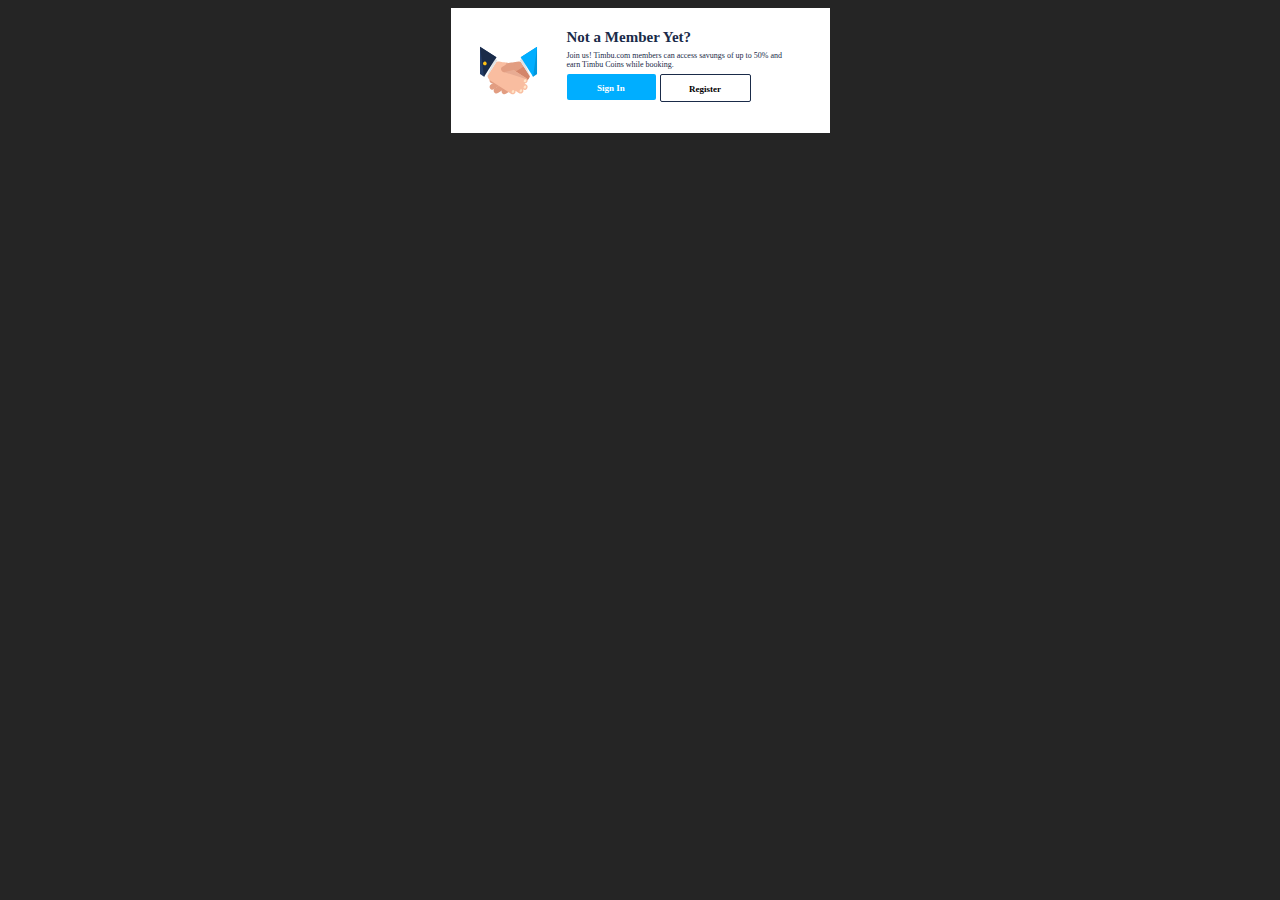
<file: card2.html>
<!doctype html>
<html lang="en">
  <head>
    <meta charset="UTF-8" />
    <meta name="viewport" content="width=device-width, initial-scale=1.0" />
    <title>Card 2</title>
    <link rel="stylesheet" href="css/styles.css" />
  </head>
  <body class="body_card2">
    <div class="container_card2">
      <div class="flex">
        <div class="imagen_card2">
          <img src="images/deal_card2.svg" alt="" />
        </div>
        <div class="todo_card2">
          <div class="titulo_card2"><p>Not a Member Yet?</p></div>
          <div class="texto_card2">
            <p>
              Join us! Timbu.com members can access savungs of up to 50% and
              earn Timbu Coins while booking.
            </p>
          </div>
          <div class="flex gap_card2">
            <div class="boton1_card2"><p>Sign In</p></div>
            <div class="boton2_card2"><p>Register</p></div>
          </div>
        </div>
      </div>
    </div>
  </body>
</html>
</file>
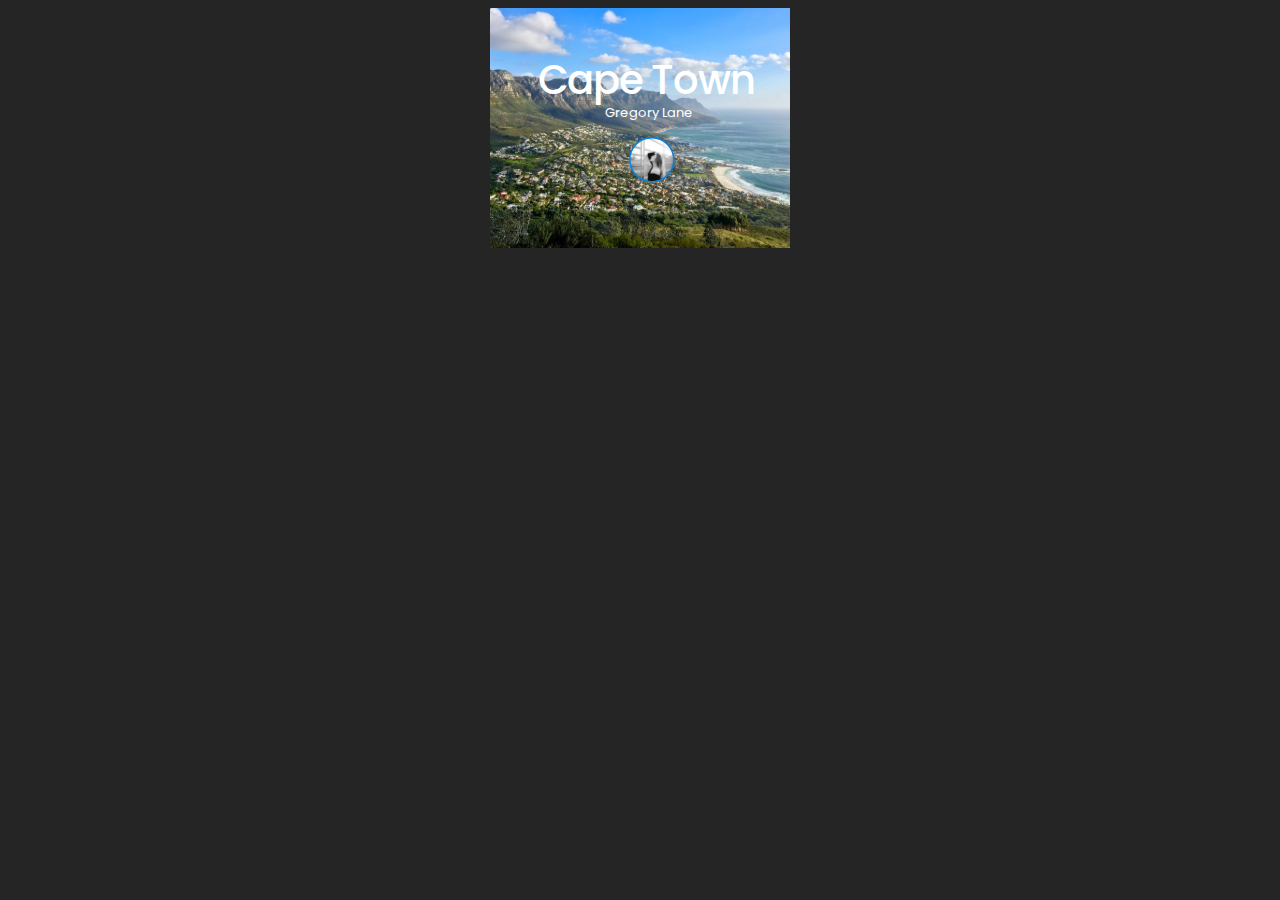
<file: card3.html>
<!DOCTYPE html>
<html lang="en">
<head>
    <meta charset="UTF-8">
    <meta name="viewport" content="width=device-width, initial-scale=1.0">
    <title>Card3</title>
    <link rel="stylesheet" href="css/styles.css">
     <link rel="preconnect" href="https://fonts.googleapis.com">
    <link rel="preconnect" href="https://fonts.gstatic.com" crossorigin>
    <link href="https://fonts.googleapis.com/css2?family=Noto+Sans:ital,wght@0,100..900;1,100..900&family=Nunito:ital,wght@0,200..1000;1,200..1000&family=Poppins:ital,wght@0,100;0,200;0,300;0,400;0,500;0,600;0,700;0,800;0,900;1,100;1,200;1,300;1,400;1,500;1,600;1,700;1,800;1,900&display=swap" rel="stylesheet">
    <link href="https://fonts.googleapis.com/css?family=Montserrat:400,700&display=swap" rel="stylesheet">
</head>
<body class="body_card3">
    <div class="container_card3">
        <div class="margin_card3">
            <div class="cape_card3">
                <p>Cape Town</p>
            </div>
            <div class="gregory_card3">
                <p>Gregory Lane</p>
            </div>
            
            <div class="imagen_card3">
                <img src="images/señora_card3.svg" alt="">
            </div>
        </div>
    </div>

</body>
</html>
</file>
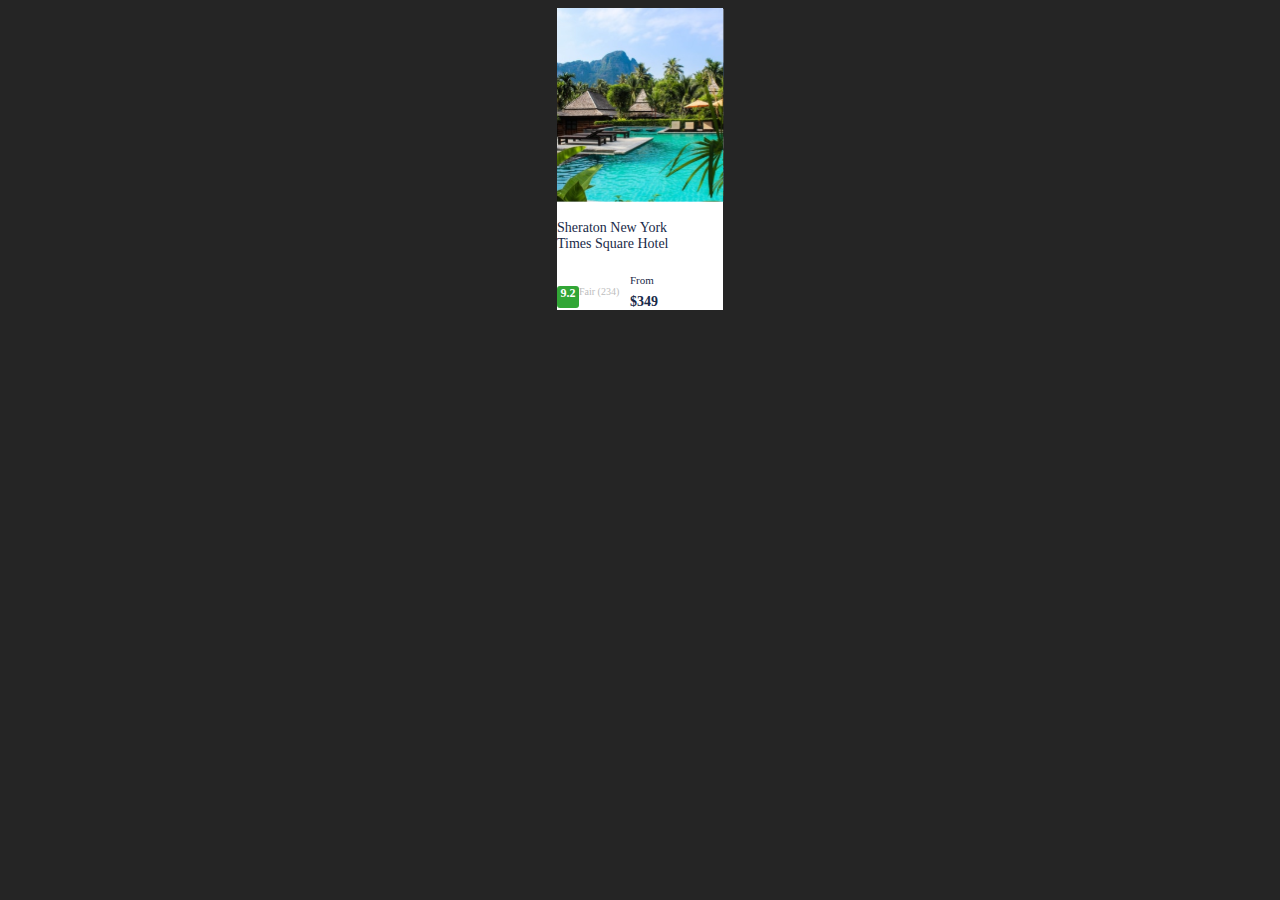
<file: card4.html>
<!DOCTYPE html>
<html lang="en">
<head>
    <meta charset="UTF-8">
    <meta name="viewport" content="width=device-width, initial-scale=1.0">
    <title>Card4</title>
    <link rel="stylesheet" href="css/styles.css">
</head>
<body class="body_card4">
    <div class="container_card4">
        <img src="images/imagen_card4.svg" alt="">
            <div>
        <p class="titulo_card4">Sheraton New York Times Square Hotel</p>
    </div>
    <div class="flex">
        <div>
            <div class="flex">
                <p class="valoracion_card4">9.2</p>
                <p class="fair_card4">Fair (234)</p>
            </div>
        </div>
        <div>
            <p class="from_card4">From</p>
            <p class="dinero">$349</p>
        </div>
    </div>
    </div>

</body>
</html>
</file>
<file: css/styles.css>
.body_card1 {
  background-color: #252525;
  display: flex;
  justify-content: center;
  align-items: center;
}

.container_card1 {
  background-image: url(../images/fondo_card1.svg);
  width: 506px;
  height: 328px;
}

.flex {
  display: flex;
}

.hora_card1 {
  font-family: "Roboto";
  font-weight: 400;
  font-size: 13px;
  letter-spacing: -0.36px;
  color: #ffffff;
}

.dia_card1 {
  font-family: "Roboto";
  font-weight: 400;
  font-size: 11px;
  letter-spacing: -0.33px;
  color: #ffffff;
  margin-left: 24px;
}

.horario_card1 {
  gap: 17px;
}

.lagos {
  font-family: "Roboto";
  font-weight: 700;
  font-size: 22;
  letter-spacing: 0%;
  color: #ffffff;
  margin: 0;
  margin-left: 24px;
}

.nigeria {
  font-family: "Roboto";
  font-weight: 400;
  font-size: 11px;
  line-height: 22px;
  letter-spacing: 1px;
  color: #ffffff;
  margin: 0;
  margin-left: 24px;
}

.texto_card1 {
  width: 500px;
  font-family: "Roboto";
  font-weight: 400;
  font-size: 17px;
  letter-spacing: 0%;
  color: #ffffff;
  margin-left: 24px;
}

.relativo_card1 {
  width: 34px;
  height: 28px;
  position: relative;
  margin: 0;
  margin-left: 24px;
}

.absoluto1_card1 {
  position: absolute;
  left: 8px;
  top: 10px;
}

.absoluto2_card1 {
  position: absolute;
}

.grados_card1 {
  font-family: "Roboto";
  font-weight: 700;
  font-size: 26px;
  letter-spacing: -1px;
  color: #ffffff;
  margin: 0;
}

.gap_card1 {
  gap: 7px;
}

.grados_card1 p {
  margin: 0;
}

.party_card1 {
  font-family: "Roboto";
  font-weight: 400;
  font-size: 17px;
  color: #ffffff;
  letter-spacing: 0px;
  margin-left: 24px;
}

.body_card2 {
  background-color: #252525;
  display: flex;
  justify-content: center;
  align-items: center;
}

.container_card2 {
  background-color: #ffffff;
  width: 379px;
  height: 125px;
}

.titulo_card2 {
  font-family: "Roboto";
  font-weight: 700;
  font-size: 15px;
  width: 136px;
  height: 22px;
  color: #1a2b49;
  letter-spacing: 0%;
  margin: 0;
  margin-bottom: px;
}

.titulo_card2 p {
  margin: 0;
  margin-top: 21px;
}

.texto_card2 {
  width: 230px;
  height: 23px;
  font-weight: 400;
  font-size: 8px;
  color: #1a2b49;
  margin: 0;
}

.texto_card2 p {
  margin: 0;
}

.boton1_card2 {
  width: 89px;
  height: 26px;
  background-color: #00aeff;
  font-family: "Roboto";
  font-weight: 800;
  font-size: 9px;
  color: #ffffff;
  text-align: center;
  border-radius: 2px;
}

.boton2_card2 {
  width: 89px;
  height: 26px;
  border-radius: 2px;
  border: 0.5px solid #1a2b49;
  font-family: "Roboto";
  font-weight: 800;
  font-size: 9px;
  text-align: center;
}
.imagen_card2 {
  margin-top: 34px;
  margin-left: 29px;
}

.todo_card2 {
  margin-left: 29px;
}

.gap_card2 {
  gap: 4px;
}

.body_card3 {
  justify-content: center;
  align-items: center;
  display: flex;
  background-color: #252525;
}

.container_card3 {
  width: 300px;
  height: 240px;
  background-image: url(../images/fondo_card3.svg);
  flex-direction: column;
  justify-content: center;
  align-items: center;
  display: flex;
  position: relative;
}

.cape_card3 {
  width: 224px;
  height: 40px;
  font-family: "Poppins";
  font-weight: 500;
  font-size: 40px;
  letter-spacing: -0.94px;
  color: white;
}

.gregory_card3 {
  width: 89px;
  height: 18px;
  font-family: "Poppins";
  font-weight: 400;
  font-size: 13px;
  color: white;
  margin: 0;
  margin-left: 67px;
  margin-top: 9px;
}

.margin_card3 {
  margin-left: 20px;
  margin-bottom: 60px;
}

.imagen_card3 {
  margin: 0;
  margin-left: 91px;
  margin-top: 16px;
}

.img_card3 {
  position: absolute;
}

.body_card4 {
  display: flex;
  background-color: #252525;
  justify-content: center;
  align-items: center;
}

.container_card4 {
  width: 166px;
  height: 302px;
  background-color: white;
}

.titulo_card4 {
  width: 138px;
  height: 40px;
  font-family: "Roboto";
  font-weight: 400;
  font-size: 14px;
  color: #1a2b49;
}

.valoracion_card4 {
  color: white;
  font-family: "Roboto";
  font-weight: 800;
  font-size: 12px;
  width: 22px;
  height: 22px;
  border-radius: 3px;
  background-color: #32a636;
  display: flex;
  justify-content: center;
  text-align: center;
}

.valoracion_card4 p {
  margin-top: px;
}

.fair_card4 {
  width: 51px;
  height: 14px;
  font-family: "Roboto";
  font-weight: 300;
  font-size: 10px;
  color: #bdbdbd;
  display: flex;
  align-items: center;
}

.from_card4 {
  width: 32px;
  height: 20px;
  font-family: "Roboto";
  font-weight: 300;
  font-size: 11px;
  color: #1a2b49;
  margin: 0;
}
.from_card4 p {
  margin: 0;
}
.dinero {
  width: 32px;
  height: 20px;
  font-family: "Roboto";
  font-weight: 800;
  font-size: 14px;
  color: #1a2b49;
  margin: 0;
}

.dinero p {
  margin: 0;
}

.body {
  padding: 0;
  margin: 0;
  background-color: #f0f0f0;
  font-family: Arial, Helvetica, sans-serif;
}

.flex {
  display: flex;
}

.img {
  width: 245px;
  height: auto;
}

.div {
  justify-content: center;
  gap: 55px;
}

header {
  background-color: #252525;
  padding: 16px;
}

footer {
  background-color: #252525;
  margin-top: 20px;
}

h1 {
  display: flex;
  justify-content: center;
  color: white;
}

footer {
  display: flex;
  justify-content: center;
  padding: 20px;
}

footer span {
  font-size: 19px;
}

.relleno {
  transition: transform 0.4s ease;
}

.relleno:hover {
  transform: scale(1.1);
}

.relleno2 {
  transition: transform 0.4s ease;
  display: flex;
  align-items: center;
}

.relleno2:hover {
  transform: scale(1.1);
}

.relleno3 {
  transition: transform 0.4s ease;
}

.relleno3:hover {
  transform: scale(1.1);
}

.relleno4 {
  transition: transform 0.4s ease;
}

.relleno4:hover {
  transform: scale(1.1);
}

.relleno5 {
  transition: transform 0.4s ease;
}

.relleno5:hover {
  transform: scale(1.1);
}
</file>
